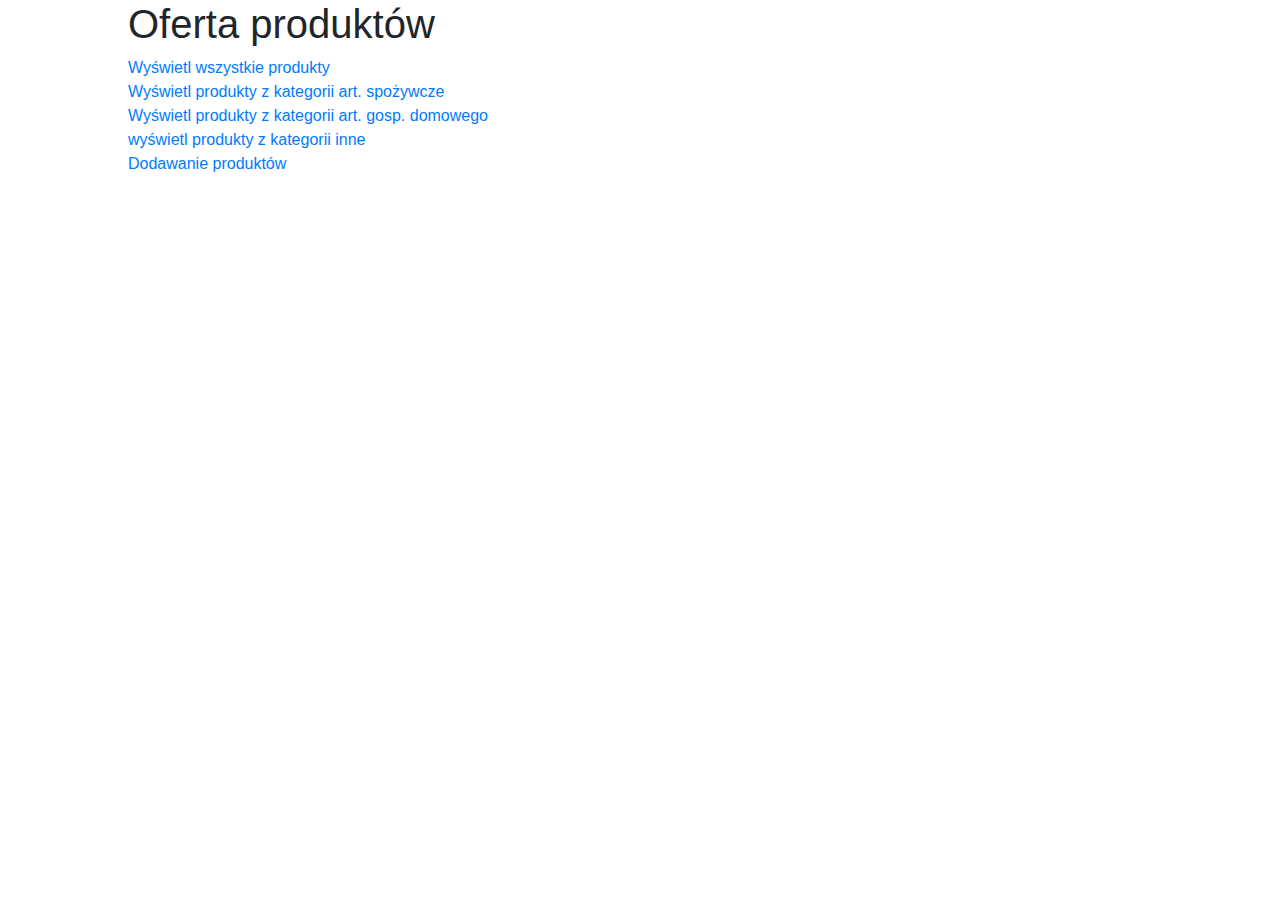
<file: src/main/resources/static/index.html>
<!DOCTYPE html>
<html lang="en">
<head>
    <meta charset="UTF-8">
    <title>Oferta produktów</title>
    <link rel="stylesheet"
          href="https://stackpath.bootstrapcdn.com/bootstrap/4.5.2/css/bootstrap.min.css"
          integrity="sha384-JcKb8q3iqJ61gNV9KGb8thSsNjpSL0n8PARn9HuZOnIxN0hoP+VmmDGMN5t9UJ0Z"
          crossorigin="anonymous">
    <link rel="stylesheet" href="style.css">
</head>
<body>
<h1>Oferta produktów</h1>
<a href="http://localhost:8080/products?category=">Wyświetl wszystkie produkty</a><br/>
<a href="http://localhost:8080/products?category=spozywcze">Wyświetl produkty z kategorii art. spożywcze</a><br/>
<a href="http://localhost:8080/products?category=domowe">Wyświetl produkty z kategorii art. gosp. domowego</a><br/>
<a href="http://localhost:8080/products?category=inne">wyświetl produkty z kategorii inne</a><br/>
<a href="http://localhost:8080/add.html">Dodawanie produktów</a>
</body>
</html>
</file>
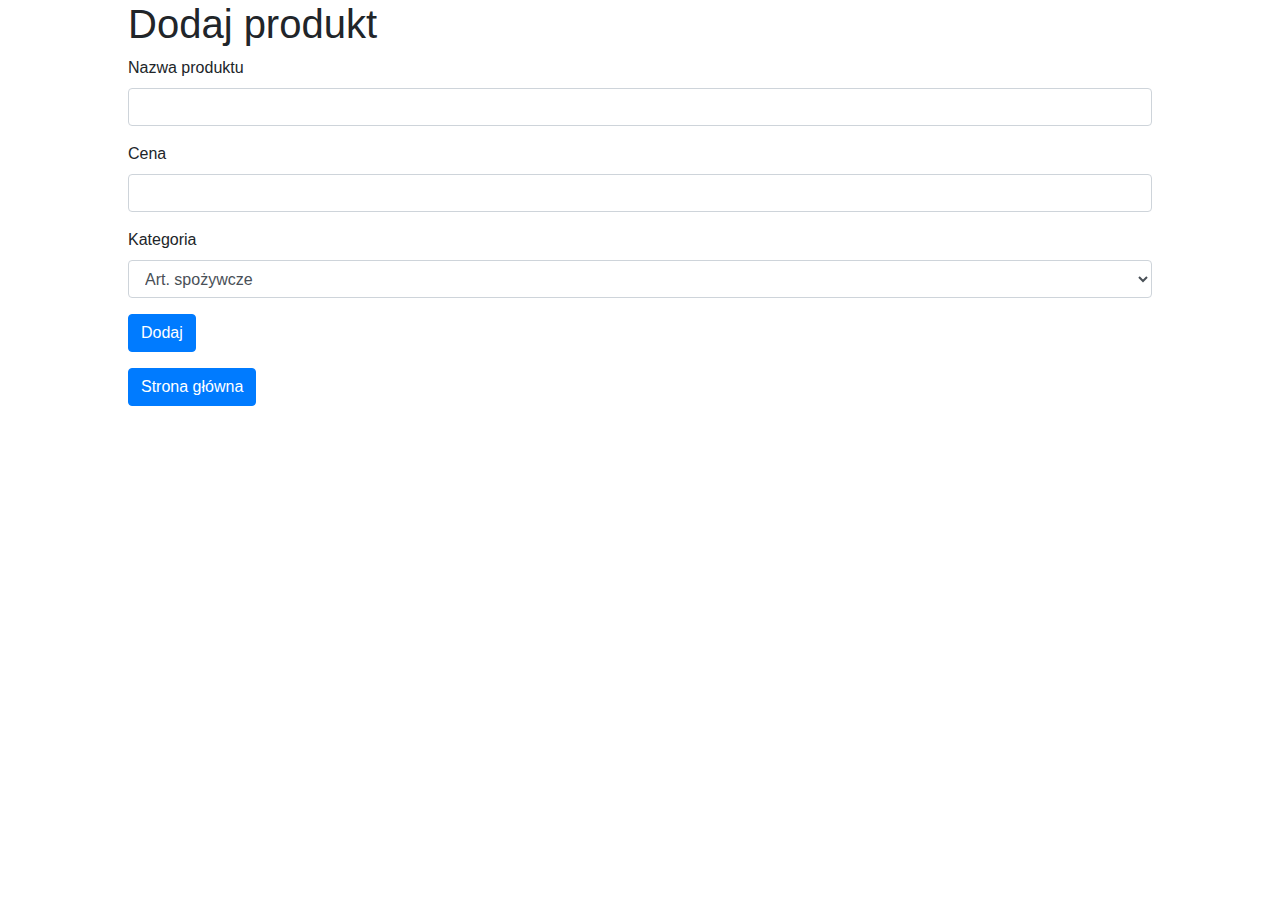
<file: src/main/resources/static/add.html>
<!DOCTYPE html>
<html lang="en">
<head>
    <meta charset="UTF-8">
    <title>Dodawanie produktów</title>
    <link rel="stylesheet"
          href="https://stackpath.bootstrapcdn.com/bootstrap/4.5.2/css/bootstrap.min.css"
          integrity="sha384-JcKb8q3iqJ61gNV9KGb8thSsNjpSL0n8PARn9HuZOnIxN0hoP+VmmDGMN5t9UJ0Z"
          crossorigin="anonymous">
    <link rel="stylesheet" href="style.css">
</head>
<body>
<h1>Dodaj produkt</h1>
<form method="get" action="/add">
    <div class="form-group">
        <label for="name">Nazwa produktu</label>
        <input type="text" class="form-control" id="name" name="name">
    </div>
    <div class="form-group">
        <label for="price">Cena</label>
        <input type="number" step="any" class="form-control" id="price" name="price">
    </div>
    <div class="form-group">
        <label for="category">Kategoria</label>
        <select id="category" class="form-control" name="category" required>
<!--            <option selected value="notselcted">Wybierz...</option>-->
            <option value="spozywcze">Art. spożywcze</option>
            <option value="domowe">Art. gosp. domowego</option>
            <option value="inne">Inne</option>
        </select>
    </div>
    <div class="form-group">
        <button type="submit" class="btn btn-primary">Dodaj</button>
    </div>
</form>
<div class="form-group">
    <a href="index.html">
        <button type="submit" class="btn btn-primary">Strona główna</button>
    </a>
</div>
</body>
</html>
</file>
<file: src/main/resources/static/style.css>
body {
    margin-left: auto;
    margin-right: auto;
    width: 80%;
}
</file>
